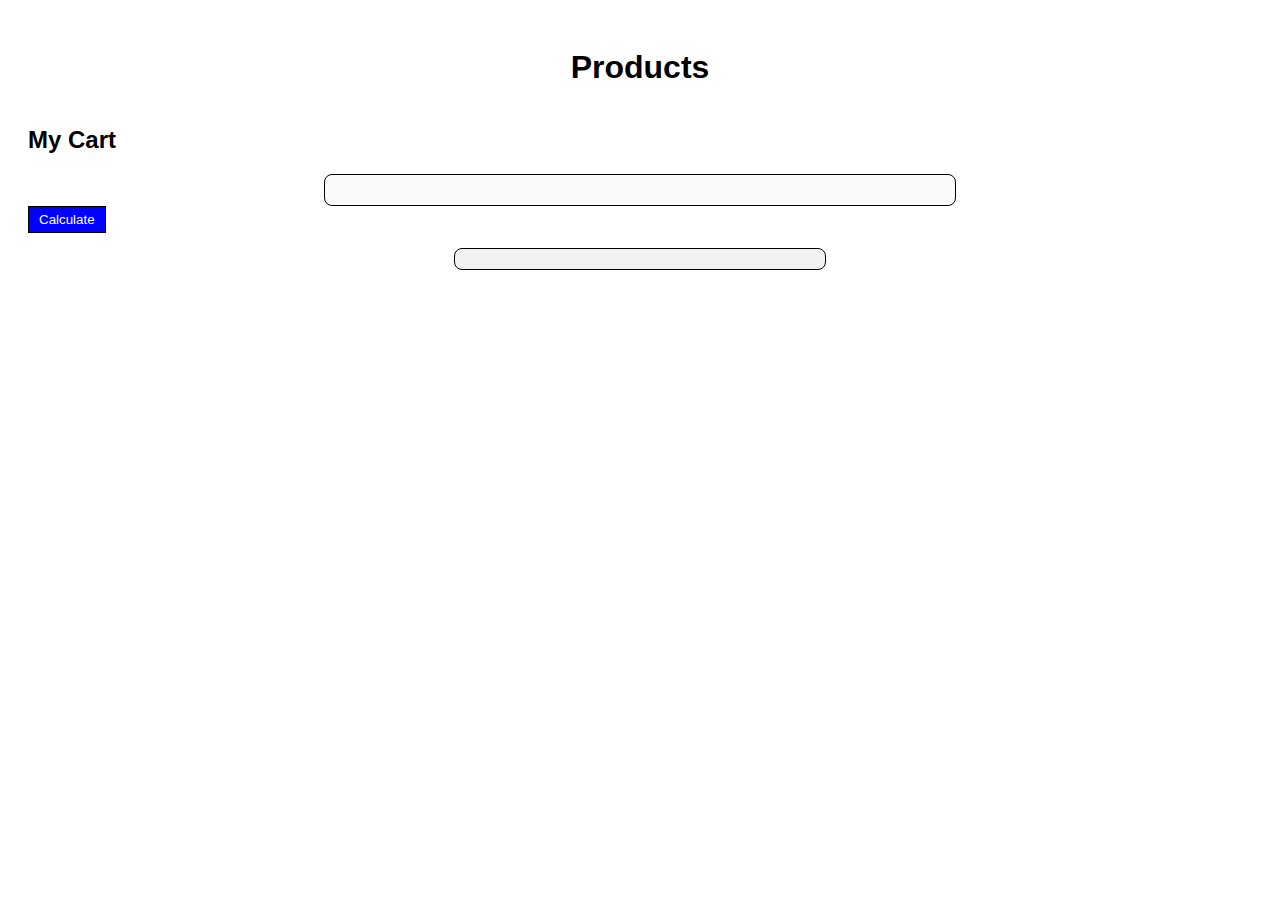
<file: Javascript-Day2/index.html>
<!DOCTYPE html>
<html lang="en">
<head>
    <meta charset="UTF-8">
    <meta name="viewport" content="width=device-width, initial-scale=1.0">
    <title>Document</title>
    <link href ="style.css" rel = "stylesheet" >
    
</head>
<body>

  <h1>Products</h1>

  <div id="products-container">

  </div>

     <h2>My Cart</h2>
  
  <div id="showcart">
     
  </div>

    <button id="calculate">Calculate</button>

      <div id="totals"></div>

    <script src="scriptt.js"></script>

</body>
</html>
</file>
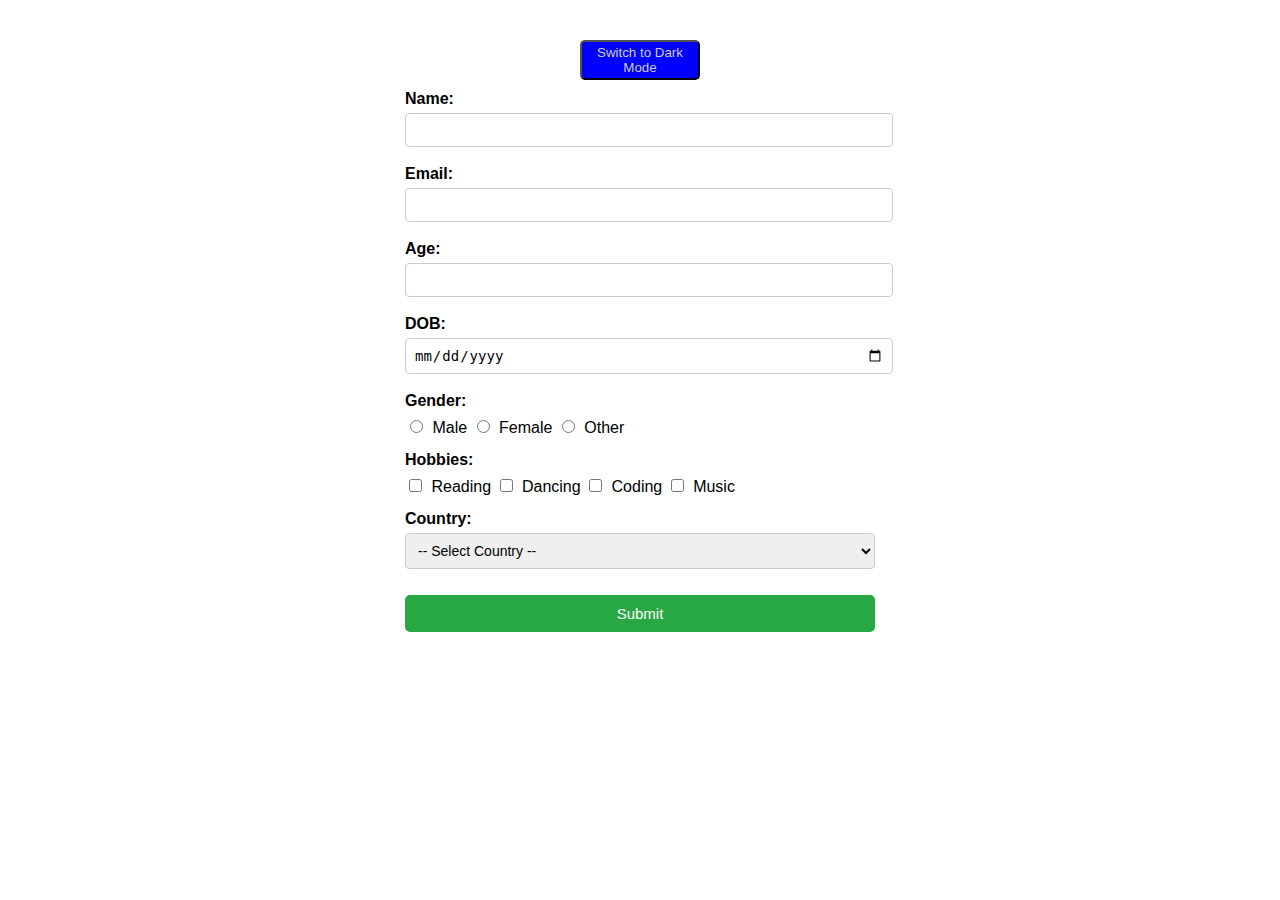
<file: javascript-Day3/index.html>
<!DOCTYPE html>
<html lang="en">
<head>
  <meta charset="UTF-8">
  <meta name="viewport" content="width=device-width, initial-scale=1.0">
  <title>User Form</title>
  <link href="./style.css" rel="stylesheet">
</head>
<body>


  <button id="theme">Switch to Dark Mode</button>


  <form id="userdetForm" onsubmit="SubmitData(event)">
    <label for="name">Name:</label>
    <input type="text" id="name">
    <span id="nameError" class="error"></span>

    <label for="email">Email:</label>
    <input type="email" id="email">
    <span id="emailError" class="error"></span>
   
    <label for="age">Age:</label>
    <input type="number" id="age" min="1" max="120">
    <span id="ageError" class="error"></span>

    <label for="birth">DOB:</label>
    <input type="date" id="birth">
   
    <span id="birthError" class="error"></span>

    <label>Gender:</label>
    <div class="radio-group">
      <input type="radio" name="gender" value="Male"> Male
      <input type="radio" name="gender" value="Female"> Female
      <input type="radio" name="gender" value="Other"> Other
    </div>
    <span id="genderError" class="error"></span>

    <label>Hobbies:</label>
    <div class="checkbox-group">
      <input type="checkbox" name="hobbies" value="Reading"> Reading
      <input type="checkbox" name="hobbies" value="Dancing"> Dancing
      <input type="checkbox" name="hobbies" value="Coding"> Coding
      <input type="checkbox" name="hobbies" value="Music"> Music
    </div>
    <span id="hobbiesError" class="error"></span>

    <label for="country">Country:</label>
    <select id="country">
      <option value="">-- Select Country --</option>
      <option value="USA">USA</option>
      <option value="UK">UK</option>
      <option value="India">India</option>
      <option value="Canada">Canada</option>
    </select>
    <span id="countryError" class="error"></span>

    <button type="submit" class="submit-btn">Submit</button>
  </form>


  <div id="displayBox"></div>


  <script src="script.js"></script>
</body>
</html>
</file>
<file: Javascript-Day2/style.css>
body {
  font-family: Arial, sans-serif;
  padding: 20px;
  background-color: #fff;
}


h1 {
  text-align: center;
  margin-bottom: 20px;
}

#products-container {
   display: flex;
  flex-wrap: wrap;
  gap: 15px;
  justify-content: center;
  margin-bottom: 20px;
  padding: 0;

}

#products-container li button:hover,
#calculate:hover {
  background-color: #ddd;
}


#products-container li {
  border: 1px solid #000;
  border-radius: 8px;
  padding: 10px;
  width: 220px;
  height: 300px; 
  list-style: none;
  background-color: #f9f9f9;
   display: flex;
  flex-direction: column;
  justify-content: space-between;
  text-align: center;
  
}


#products-container li p {
 margin: 5px 0;
  font-size: 14px;}

#products-container li img {
  width: 100%;
  height: 150px;
  object-fit: contain; 
}


#products-container li button,
#calculate {
  padding: 5px 10px;
  cursor: pointer;
  border: 1px solid #000;
  background-color: blue;
  color: white;
}


#showcart {
  border: 1px solid #000;
  padding: 15px;
  max-width: 600px;
  margin: 0 auto;
  border-radius: 8px;
  background-color: #fafafa;
}

.cart-item {
  display: flex;
  align-items: center;
  margin-bottom: 12px;
  border-bottom: 1px solid #ccc;
  padding-bottom: 10px;
}

.cart-item img {
  width: 80px;
  height: 80px;
  object-fit: contain;
  border: 1px solid #ccc;
  border-radius: 5px;
  background-color: white;
  margin-right: 10px;
}

.cart-info p {
  margin: 4px 0;
  font-size: 14px;
}


.btn-center {
  text-align: center;
  margin-top: 15px;
}

#totals {
  text-align: center;
  margin: 15px auto;
  max-width: 350px;
  border: 1px solid #000;
  padding: 10px;
  background-color: #f2f2f2;
  border-radius: 8px;
}
</file>
<file: javascript-Day3/style.css>
body {
  font-family: Arial, sans-serif;
  margin: 0;
  padding: 40px;
  display: flex;
  flex-direction: column;
  align-items: center;
}

form{
    width:470px;
    border-radius: 8px;
    background-color: white;  
}

.dark-mode form {
    background-color: #1f1f1f;
    border-color: #333;
  }

  
 .dark-mode {
    background-color: #121212;
    color: #f5f5f5;
  }

label {
  font-weight: bold;
  margin-top: 10px;
  display: block;
}

input, select {
  width: 100%;
  padding: 8px;
  margin-top: 5px;
  margin-bottom: 8px;
  border: 1px solid #ccc;
  border-radius: 4px;
  font-size: 14px;
}

input[type="radio"],
input[type="checkbox"] {
  width: auto;
  margin-right: 5px;
}

.radio-group,
.checkbox-group {
  margin-top: 5px;
  margin-bottom: 8px;
}


.error {
  color: red;
  font-size: 13px;
  margin-bottom: 8px;
  display: block;
}


.submit-btn {
  background-color: #28a745;
  color: white;
  border: none;
  padding: 10px;
  width: 470px;
  border-radius: 5px;
  cursor: pointer;
  margin-top: 10px;
  font-size: 15px;
}

.submit-btn:hover {
  background-color: #218838;
}


h3 {
  margin-top: 40px;
}

#theme{
    height: 40px;
    width:120px;
    background-color: blue;
    color: #ccc;
    border-radius: 5px;
}

#theme:hover{
    background-color: #28a745;
}
</file>
